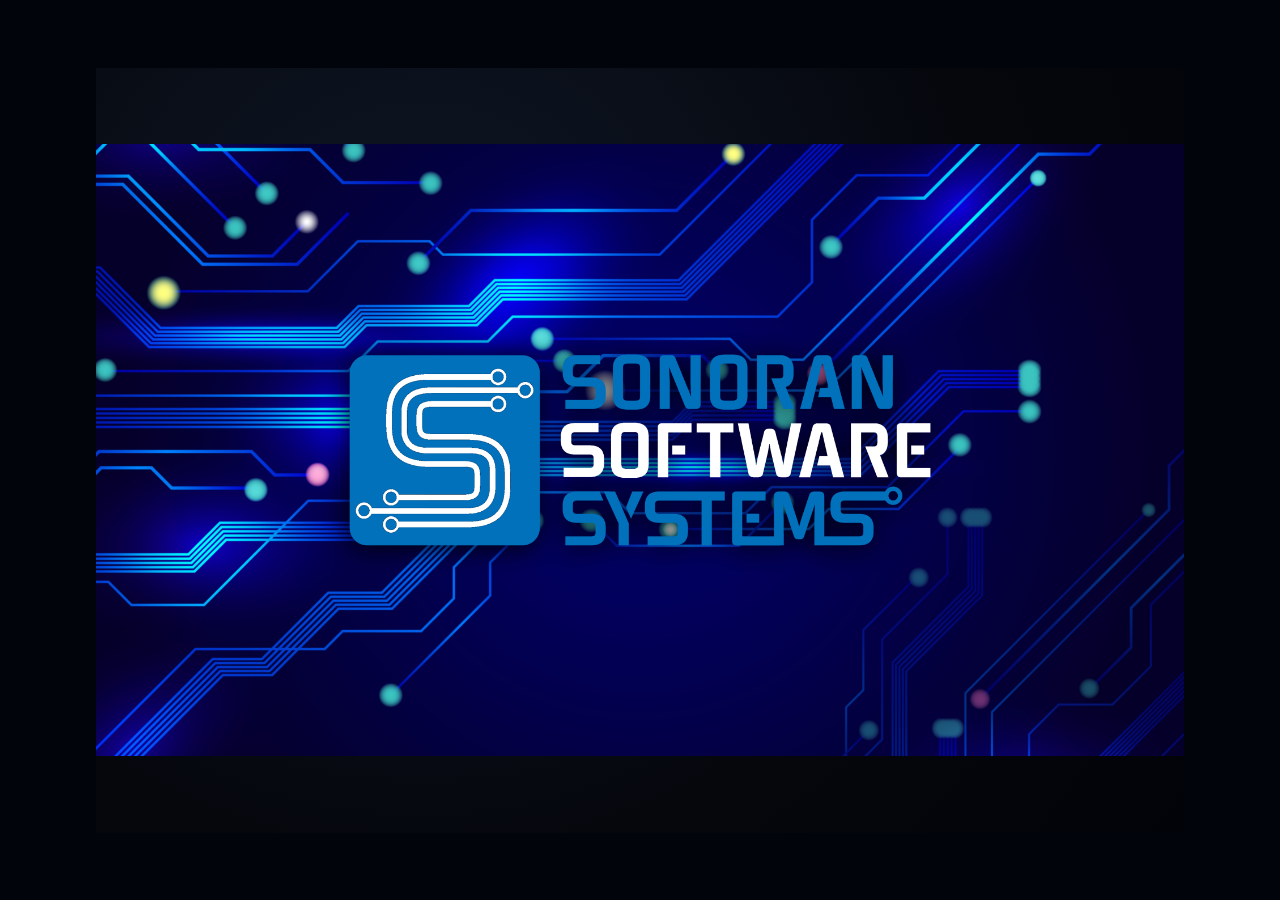
<file: tablet/html/display.html>
<!doctype html>
<html lang="en">
<head>
  <meta charset="UTF-8" />
  <style>
    * { box-sizing: border-box; }
    html, body {
      margin: 0;
      width: 100%;
      height: 100%;
      overflow: hidden;
      background: #01040a;
      display: flex;
      align-items: center;
      justify-content: center;
    }
    #frame {
      width: 85%;
      height: 85%;
      object-fit: contain;
      background: radial-gradient(circle at 30% 30%, #0f1826, #05070d 60%, #010308);
    }
  </style>
</head>
<body>
  <img id="frame" alt="CAD display" src="background.png" />
  <script>
    const frame = document.getElementById('frame');
    window.addEventListener('message', (event) => {
      if (!event.data) return;
      if (event.data.type === 'cad_image' && event.data.image) {
        frame.src = event.data.image;
      }
    });
  </script>
</body>
</html>
</file>
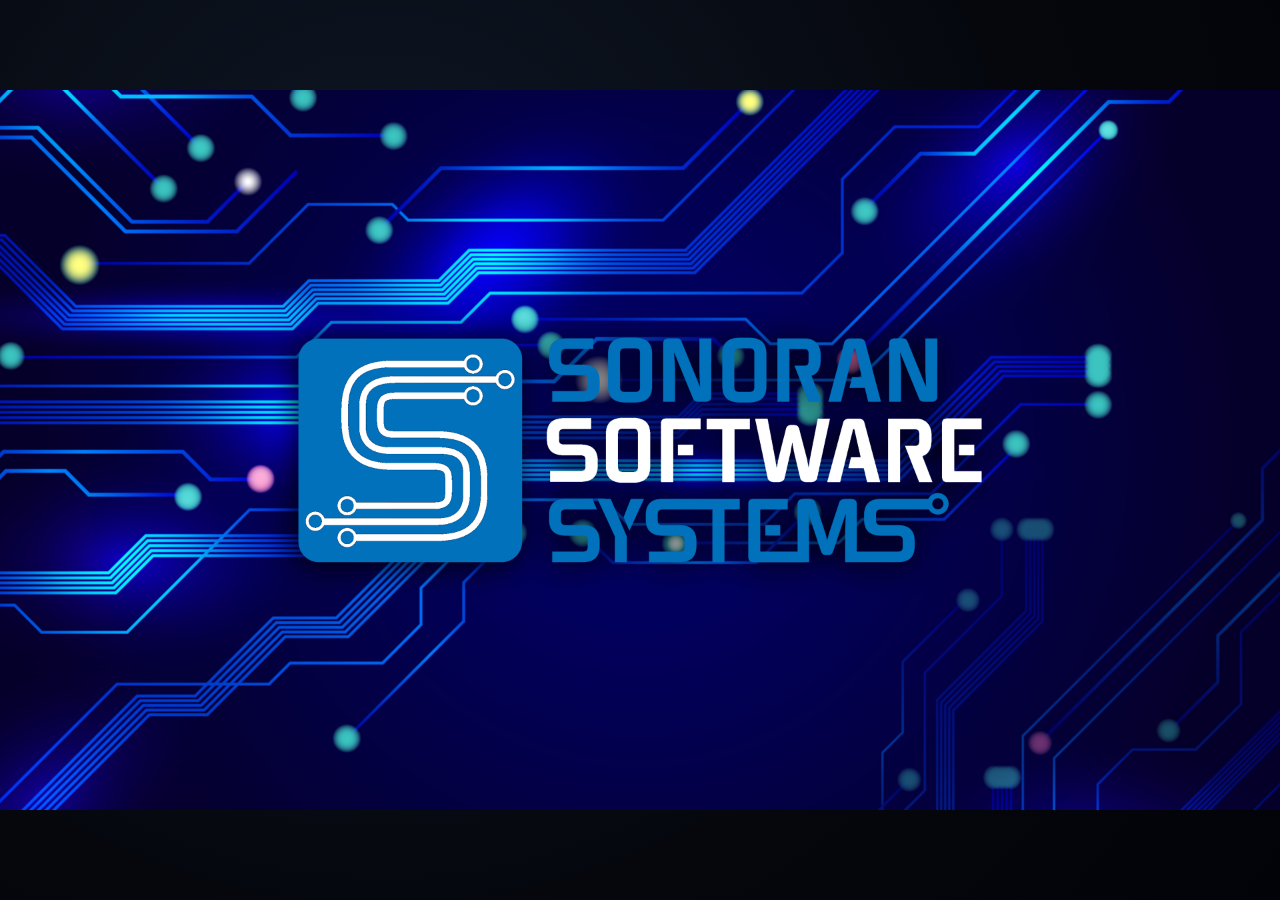
<file: sonorancad/submodules/caddisplay/html/display.html>
<!doctype html>
<html lang="en">
<head>
  <meta charset="UTF-8" />
  <style>
    * { box-sizing: border-box; }
    html, body {
      margin: 0;
      width: 100%;
      height: 100%;
      overflow: hidden;
      background: #01040a;
      display: flex;
      align-items: center;
      justify-content: center;
    }
    #frame {
      width: 100%;
      height: 100%;
      object-fit: contain;
      background: radial-gradient(circle at 30% 30%, #0f1826, #05070d 60%, #010308);
    }
  </style>
</head>
<body>
  <img id="frame" alt="CAD display" src="background.png" />
  <script>
    const frame = document.getElementById('frame');
    window.addEventListener('message', (event) => {
      if (!event.data) return;
      if (event.data.type === 'cad_image' && event.data.image) {
        frame.src = event.data.image;
      }
    });
  </script>
</body>
</html>
</file>
